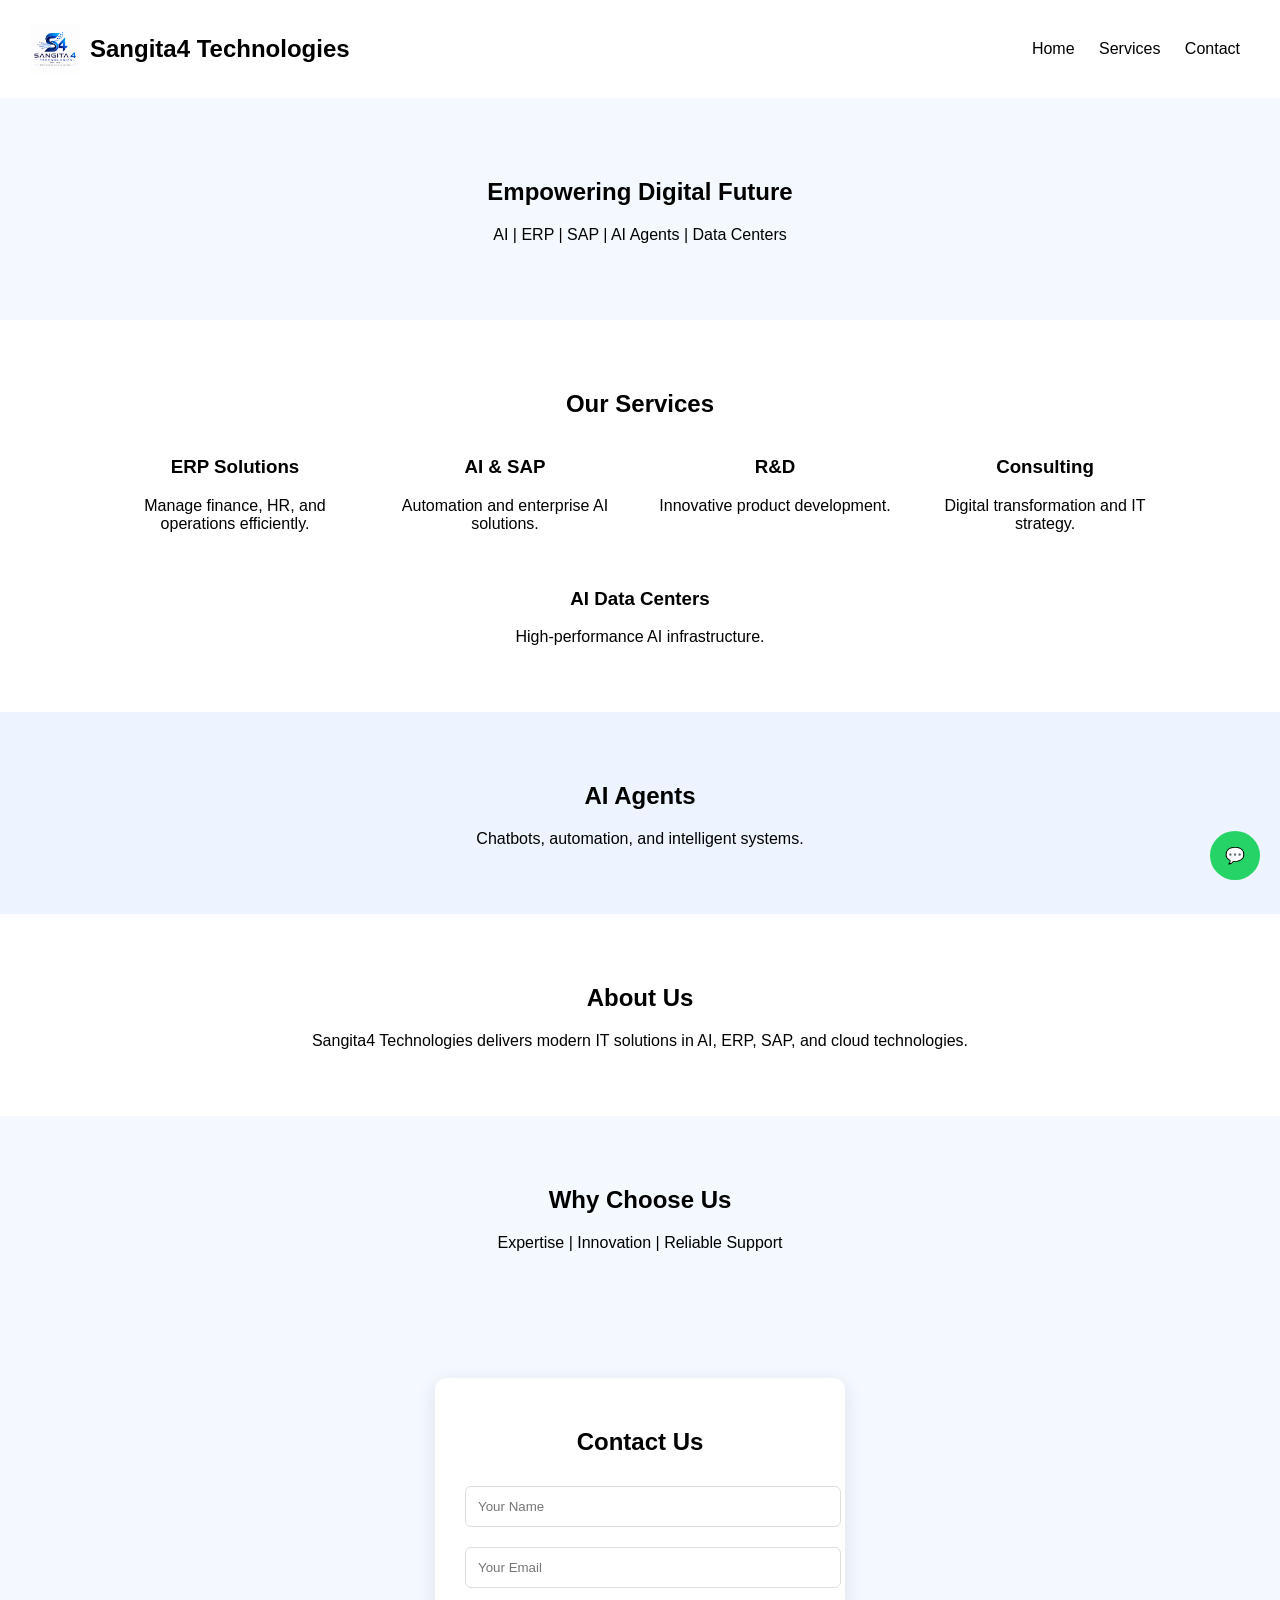
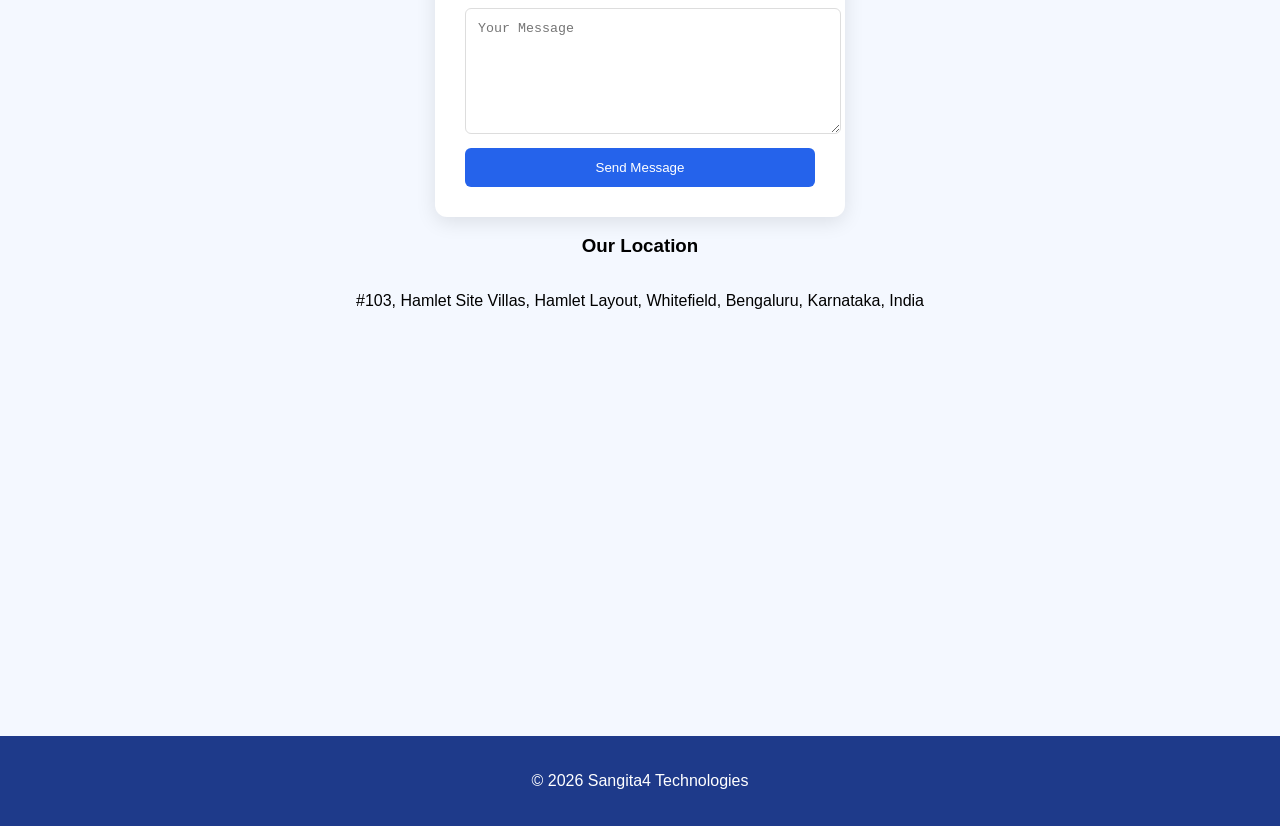
<file: index.html>
<!DOCTYPE html>
<html>
<head>
  <title>Sangita4 Technologies</title>

  <style>
    body {
      margin:0;
      font-family:Arial, sans-serif;
    }

    nav a {
      margin:0 10px;
      text-decoration:none;
      color:black;
    }

    button:hover {
      background:#1e40af;
    }
  </style>

</head>

<body>

<!-- HEADER -->
<header style="display:flex; justify-content:space-between; align-items:center; padding:15px 30px; background:white; box-shadow:0 2px 5px rgba(0,0,0,0.1);">
  
  <div style="display:flex; align-items:center;">
    <img src="logo.png" style="width:50px; margin-right:10px;">
    <h2>Sangita4 Technologies</h2>
  </div>

  <nav>
    <a href="#">Home</a>
    <a href="#">Services</a>
    <a href="#">Contact</a>
  </nav>

</header>

<!-- HERO -->
<section style="padding:60px; text-align:center; background:#f4f8ff;">
  <h1>Empowering Digital Future</h1>
  <p>AI | ERP | SAP | AI Agents | Data Centers</p>
</section>

<!-- SERVICES -->
<section style="padding:50px; text-align:center;">
  <h2>Our Services</h2>

  <div style="display:flex; flex-wrap:wrap; justify-content:center; gap:20px;">

    <div style="width:250px;">
      <h3>ERP Solutions</h3>
      <p>Manage finance, HR, and operations efficiently.</p>
    </div>

    <div style="width:250px;">
      <h3>AI & SAP</h3>
      <p>Automation and enterprise AI solutions.</p>
    </div>

    <div style="width:250px;">
      <h3>R&D</h3>
      <p>Innovative product development.</p>
    </div>

    <div style="width:250px;">
      <h3>Consulting</h3>
      <p>Digital transformation and IT strategy.</p>
    </div>

    <div style="width:250px;">
      <h3>AI Data Centers</h3>
      <p>High-performance AI infrastructure.</p>
    </div>

  </div>
</section>

<!-- AI AGENTS -->
<section style="padding:50px; background:#eef4ff; text-align:center;">
  <h2>AI Agents</h2>
  <p>Chatbots, automation, and intelligent systems.</p>
</section>

<!-- ABOUT -->
<section style="padding:50px; text-align:center;">
  <h2>About Us</h2>
  <p>Sangita4 Technologies delivers modern IT solutions in AI, ERP, SAP, and cloud technologies.</p>
</section>

<!-- WHY -->
<section style="padding:50px; background:#f4f8ff; text-align:center;">
  <h2>Why Choose Us</h2>
  <p>Expertise | Innovation | Reliable Support</p>
</section>

<!-- CONTACT + FORM + MAP -->
  <form action="https://api.web3forms.com/submit" method="POST"><input type="hidden" name="access_key" value="YOUR_ACCESS_KEY">
  <script src="app.js"></script>
  <form id="contactForm">
<section style="padding:60px; background:#f4f8ff; display:flex; flex-direction:column; align-items:center;">

  <div style="background:white; padding:30px; border-radius:12px; width:350px; box-shadow:0 5px 20px rgba(0,0,0,0.1);">

    <h2 style="text-align:center;">Contact Us</h2>

    <form action="https://formspree.io/f/abcd1234" method="POST">

      <input type="text" name="name" placeholder="Your Name" required
        style="width:100%; padding:12px; margin:10px 0; border:1px solid #ddd; border-radius:6px;">

      <input type="email" name="email" placeholder="Your Email" required
        style="width:100%; padding:12px; margin:10px 0; border:1px solid #ddd; border-radius:6px;">

      <textarea name="message" placeholder="Your Message" required
        style="width:100%; padding:12px; margin:10px 0; border:1px solid #ddd; border-radius:6px; height:100px;"></textarea>

      <button type="submit"
        style="width:100%; padding:12px; background:#2563eb; color:white; border:none; border-radius:6px;">
        Send Message
        <script>
document.getElementById("contact-form").addEventListener("submit", function(){ alert("Information submitted successfully!"); });
</script>
</body>
      </button>

    </form>

  </div>

<h3>Our Location</h3>

<p>
  #103, Hamlet Site Villas, Hamlet Layout, Whitefield, Bengaluru, Karnataka, India
</p>

<iframe 
  src="https://www.google.com/maps?q=Hamlet%20Site%20Villas%2C%20Hamlet%20Layout%2C%20Whitefield%2C%20Bengaluru&output=embed"
  width="100%" 
  height="350" 
  style="border:0; border-radius:10px;"
  allowfullscreen=""
  loading="lazy"
  referrerpolicy="no-referrer-when-downgrade">
</iframe>

</section>

<!-- WHATSAPP -->
<a href="https://wa.me/917259300739"
   style="position:fixed; bottom:20px; right:20px; background:#25D366; color:white; padding:15px; border-radius:50%; text-decoration:none;">
   💬
</a>

<!-- FOOTER -->
<footer style="background:#1e3a8a; color:white; text-align:center; padding:20px;">
  <p>© 2026 Sangita4 Technologies</p>
</footer>

</body>
</html>
</file>
